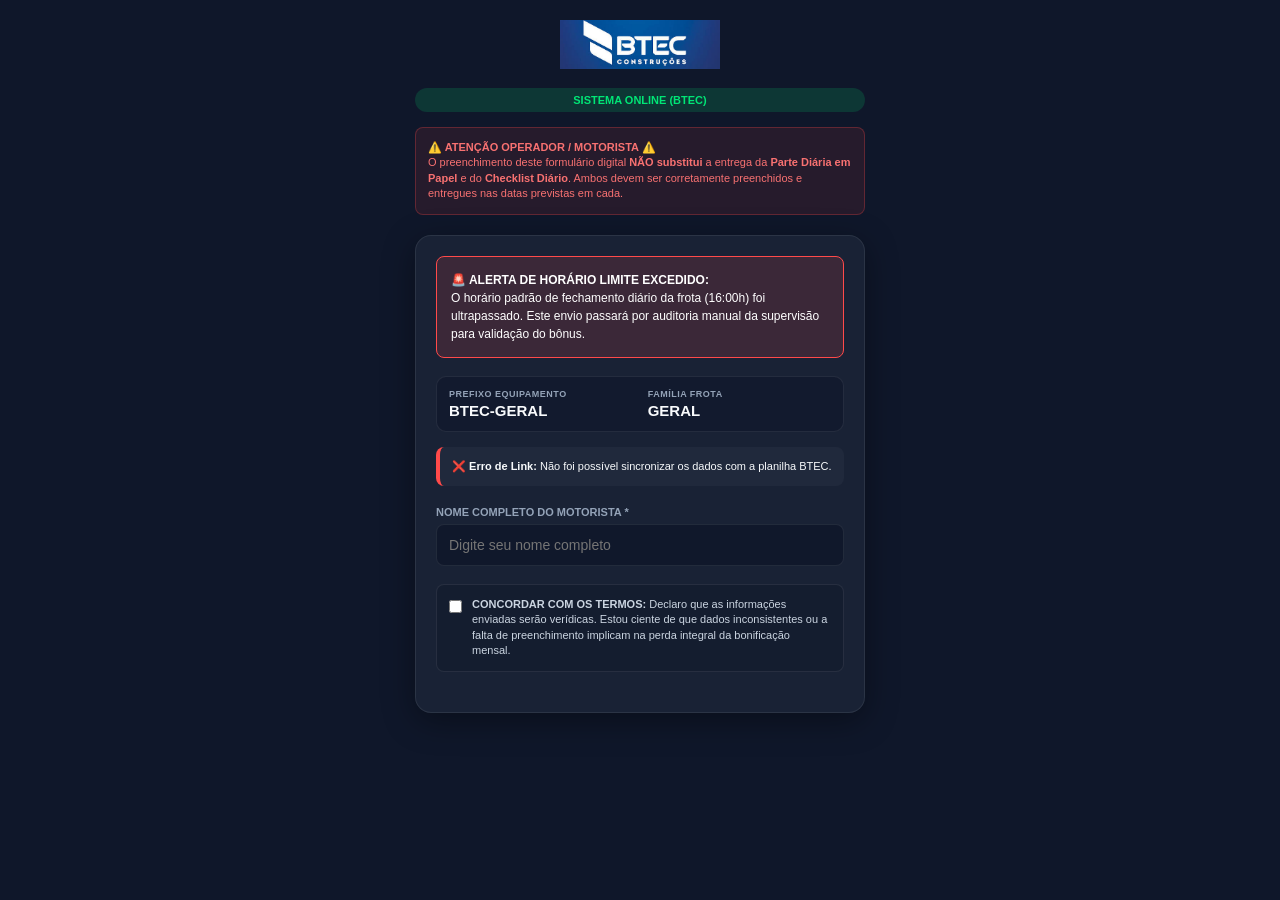
<file: index.html>
<!DOCTYPE html>
<html lang="pt-BR">
<head>
    <meta charset="UTF-8">
    <meta name="viewport" content="width=device-width, initial-scale=1.0">
    <title>BTEC - RDO Frota</title>
    <link rel="stylesheet" href="style.css">
    <link rel="manifest" href="manifest.json">
</head>
<body>
    <div class="container-app">
        <header class="header-logo">
            <img src="images.png" alt="BTEC Construções" class="logo-btec">
        </header>

        <div class="status-barra-rede" id="status-rede">Conectado à Nuvem</div>

        <div class="banner-aviso-obrigatorio texto-centralizado">
      <strong>⚠️ ATENÇÃO OPERADOR / MOTORISTA ⚠️</strong><br>
O preenchimento deste formulário digital <strong>NÃO substitui</strong> a entrega da <strong>Parte Diária em Papel</strong> e do <strong>Checklist Diário</strong>. Ambos devem ser corretamente preenchidos e entregues nas datas previstas em cada.
        </div>

        <form id="form-registro" class="glass-form">
            <div class="qr-info-box">
                <div class="info-grupo">
                    <span class="info-titulo">PREFIXO EQUIPAMENTO</span>
                    <div class="info-valor" id="txt-prefixo">Carregando...</div>
                </div>
                <div class="info-grupo">
                    <span class="info-titulo">FAMÍLIA FROTA</span>
                    <div class="info-valor" id="txt-familia">Carregando...</div>
                </div>
            </div>

            <div id="assistente-ia" class="status-box-ia texto-centralizado">
                🤖 Inicializando assistente BTEC...
            </div>

            <div class="campo-base">
                <label for="nome-motorista">NOME COMPLETO DO MOTORISTA *</label>
                <input type="text" id="nome-motorista" required placeholder="Digite seu nome completo">
            </div>

            <div class="card-consentimento">
                <label class="container-checkbox">
                    <input type="checkbox" id="chk-termos">
                    <span class="texto-checkbox">
                        <strong>CONCORDAR COM OS TERMOS:</strong> Declaro que as informações enviadas serão verídicas. Estou ciente de que dados inconsistentes ou a falta de preenchimento implicam na perda integral da bonificação mensal.
                    </span>
                </label>
            </div>

            <div id="bloco-perguntas-condicionais" style="display: none;">
                <div id="container-campos-dinamicos"></div>
                <button type="submit" id="btn-enviar" class="btn-principal">REGISTRAR OPERAÇÃO</button>
            </div>
        </form>
    </div>
    <script src="app.js"></script>
</body>
</html>
</file>
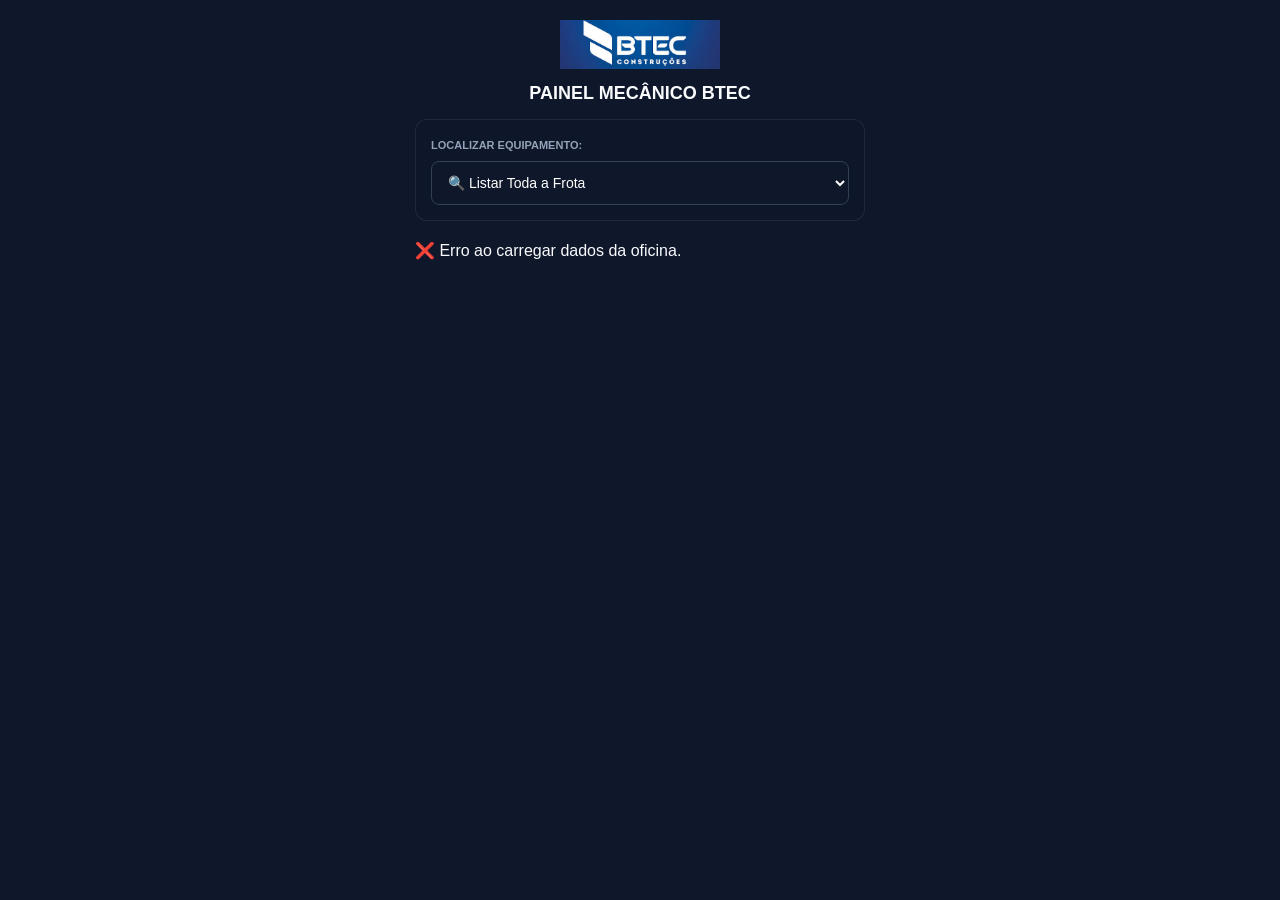
<file: mecanico.html>
<!DOCTYPE html>
<html lang="pt-BR">
<head>
    <meta charset="UTF-8">
    <meta name="viewport" content="width=device-width, initial-scale=1.0">
    <title>BTEC - Gestão de Oficina</title>
    <link rel="stylesheet" href="style.css">
    <style>
        .filtro-container {
            margin-bottom: 20px;
            padding: 15px;
            background: rgba(15, 23, 42, 0.5);
            border-radius: 12px;
            border: 1px solid var(--borda-glass);
        }
        .seletor-oficina {
            width: 100%;
            padding: 12px;
            background: #0f172a;
            color: #fff;
            border: 1px solid #334155;
            border-radius: 8px;
            font-size: 14px;
            margin-top: 8px;
        }
        .card-maquina {
            background: var(--card-glass);
            border: 1px solid var(--borda-glass);
            border-radius: 16px;
            padding: 18px;
            margin-bottom: 15px;
            backdrop-filter: blur(10px);
        }
        .cabecalho-card {
            display: flex;
            justify-content: space-between;
            align-items: flex-start;
            border-bottom: 1px solid rgba(255,255,255,0.05);
            padding-bottom: 10px;
            margin-bottom: 12px;
        }
        .prefixo-destaque { font-size: 18px; font-weight: bold; color: #fff; }
        .familia-sub { font-size: 11px; color: var(--cor-subtext); text-transform: uppercase; }
        
        .grid-detalhes {
            display: grid;
            grid-template-columns: 1fr 1fr;
            gap: 10px;
            margin-bottom: 15px;
        }
        .item-detalhe {
            background: rgba(0,0,0,0.2);
            padding: 8px;
            border-radius: 6px;
        }
        .detalhe-titulo { font-size: 9px; color: #64748b; font-weight: bold; text-transform: uppercase; display: block; }
        .detalhe-valor { font-size: 12px; color: #e2e8f0; }

        .status-tag {
            padding: 4px 10px;
            border-radius: 20px;
            font-size: 10px;
            font-weight: bold;
            text-transform: uppercase;
        }
        .tag-liberado { background: rgba(0, 230, 118, 0.15); color: #00e676; border: 1px solid rgba(0, 230, 118, 0.3); }
        .tag-bloqueado { background: rgba(255, 74, 74, 0.15); color: #ff4a4a; border: 1px solid rgba(255, 74, 74, 0.3); }

        .acoes-oficina { display: flex; gap: 10px; }
        .btn-oficina {
            flex: 1;
            padding: 12px;
            border: none;
            border-radius: 8px;
            font-size: 12px;
            font-weight: bold;
            cursor: pointer;
            transition: transform 0.1s;
        }
        .btn-oficina:active { transform: scale(0.95); }
        .btn-liberar { background: #00e676; color: #0f172a; }
        .btn-bloquear { background: #ff4a4a; color: #fff; }

        /* ESTILOS DO MODAL SUSPENSO FORÇADO */
        .modal-oficina {
            display: none;
            position: fixed;
            top: 0; left: 0; width: 100%; height: 100%;
            background: rgba(15, 23, 42, 0.9);
            z-index: 9999;
            justify-content: center;
            align-items: center;
            padding: 20px;
        }
        .modal-conteudo {
            background: #1e293b;
            border: 1px solid #334155;
            padding: 20px;
            border-radius: 16px;
            width: 100%;
            max-width: 400px;
            box-shadow: 0 10px 25px rgba(0,0,0,0.5);
        }
        .modal-conteudo h3 { margin-top: 0; margin-bottom: 15px; font-size: 16px; color: #fff; }
        .modal-conteudo label { font-size: 11px; font-weight: bold; color: #94a3b8; display: block; margin-top: 12px; }
        .modal-botoes { display: flex; gap: 10px; margin-top: 20px; }
    </style>
</head>
<body>
    <div class="container-app">
        <header class="header-logo texto-centralizado">
            <img src="images.png" alt="BTEC" class="logo-btec">
            <h1 style="font-size: 18px; margin-top: 10px;">PAINEL MECÂNICO BTEC</h1>
        </header>

        <div class="filtro-container">
            <label style="font-size: 11px; font-weight: bold; color: var(--cor-subtext);">LOCALIZAR EQUIPAMENTO:</label>
            <select id="select-frota" class="seletor-oficina" onchange="filtrarFrota()">
                <option value="TODOS">🔍 Listar Toda a Frota</option>
            </select>
        </div>

        <div id="lista-cards-oficina">
            <p class="texto-centralizado" style="color: var(--cor-subtext);">Sincronizando com a nuvem...</p>
        </div>
    </div>

    <div id="modalAcao" class="modal-oficina">
        <div class="modal-conteudo">
            <h3 id="modalTitulo">Atualizar Equipamento</h3>
            <form id="formOficina" onsubmit="salvarStatusOficina(event)">
                <input type="hidden" id="modalPrefixo">
                <input type="hidden" id="modalStatus">

                <label>NOME DO RESPONSÁVEL TÉCNICO *</label>
                <input type="text" id="mecanicoNome" class="seletor-oficina" required placeholder="Digite seu nome">

                <label>SITUAÇÃO / MOTIVO DO CHAMADO *</label>
                <select id="mecanicoMotivo" class="seletor-oficina" required>
                    <option value="">Selecione um motivo...</option>
                    <option value="Manutenção Corretiva">🔧 Manutenção Corretiva</option>
                    <option value="Manutenção Preventiva Padrão">📅 Manutenção Preventiva Padrão</option>
                    <option value="Troca de Pneus / Rodeiro">🛞 Troca de Pneus / Rodeiro</option>
                    <option value="Aguardando Peças de Reposição">⏳ Aguardando Peças de Reposição</option>
                    <option value="Revisão Periódica Concluída">✅ Revisão Periódica Concluída</option>
                    <option value="Liberação de Pátio / Operacional">🚀 Liberação de Pátio / Operacional</option>
                </select>

                <label>FOTO DO EQUIPAMENTO / COMPROVANTE (OPCIONAL)</label>
                <input type="file" id="mecanicoFoto" class="seletor-oficina" accept="image/*" capture="environment" style="background:transparent; border:none; padding:5px 0;">

                <label>DETALHES / OBSERVAÇÕES ADICIONAIS</label>
                <input type="text" id="mecanicoObs" class="seletor-oficina" placeholder="Escreva observações extras se houver">

                <div class="modal-botoes">
                    <button type="button" class="btn-oficina" style="background:#475569; color:#fff;" onclick="fecharModal()">CANCELAR</button>
                    <button type="submit" class="btn-oficina btn-liberar" style="background:#00e676;">CONFIRMAR</button>
                </div>
            </form>
        </div>
    </div>

    <script>
        // Ajuste com a URL do seu Deploy ativo do Apps Script
        const GOOGLE_SCRIPT_URL = "https://script.google.com/macros/s/AKfycbwCuSg7QuzCwGnG42TGSrtcVl14lSaq_X5WEzOt4Fv93L7EgS13rah9MZyQp0wsJ564/exec"; 
        let frotaCompleta = [];

        async function carregarOficina() {
            try {
                const response = await fetch(`${GOOGLE_SCRIPT_URL}?acao=listar_frota`);
                frotaCompleta = await response.json();
                
                const select = document.getElementById("select-frota");
                if(select.options.length === 1) {
                    frotaCompleta.forEach(m => {
                        const opt = document.createElement("option");
                        opt.value = m.prefixo;
                        opt.textContent = `${m.prefixo} - ${m.familia}`;
                        select.appendChild(opt);
                    });
                }
                renderizarCards(frotaCompleta);
            } catch (e) {
                document.getElementById("lista-cards-oficina").innerHTML = "❌ Erro ao carregar dados da oficina.";
            }
        }

        function renderizarCards(dados) {
            const container = document.getElementById("lista-cards-oficina");
            container.innerHTML = "";

            dados.forEach(m => {
                const card = document.createElement("div");
                card.className = "card-maquina";

                let htmlDetalhes = "";
                if (m.observacao) {
                    const partes = m.observacao.split(" | ");
                    partes.forEach(p => {
                        if (p.includes(":")) {
                            const [label, valor] = p.split(": ");
                            htmlDetalhes += `
                                <div class="item-detalhe">
                                    <span class="detalhe-titulo">${label}</span>
                                    <span class="detalhe-valor">${valor}</span>
                                </div>
                            `;
                        }
                    });
                }

                card.innerHTML = `
                    <div class="cabecalho-card">
                        <div>
                            <span class="familia-sub">${m.familia}</span>
                            <div class="prefixo-destaque">${m.prefixo}</div>
                        </div>
                        <span class="status-tag ${m.status === 'BLOQUEADO' ? 'tag-bloqueado' : 'tag-liberado'}">
                            ${m.status}
                        </span>
                    </div>

                    <div class="grid-detalhes">
                        ${htmlDetalhes || '<span style="font-size:10px; color:#64748b">Sem dados patrimoniais</span>'}
                    </div>

                    <div class="acoes-oficina">
                        <button class="btn-oficina btn-liberar" onclick="abrirModal('${m.prefixo}', 'LIBERADO')">LIBERAR</button>
                        <button class="btn-oficina btn-bloquear" onclick="abrirModal('${m.prefixo}', 'BLOQUEADO')">BLOQUEAR</button>
                    </div>
                `;
                container.appendChild(card);
            });
        }

        function filtrarFrota() {
            const val = document.getElementById("select-frota").value;
            if (val === "TODOS") {
                renderizarCards(frotaCompleta);
            } else {
                const filtrado = frotaCompleta.filter(m => m.prefixo === val);
                renderizarCards(filtrado);
            }
        }

        function abrirModal(prefixo, status) {
            document.getElementById("modalPrefixo").value = prefixo;
            document.getElementById("modalStatus").value = status;
            document.getElementById("modalTitulo").innerHTML = `Configurar <strong>${prefixo}</strong> como <span style="color:${status==='BLOQUEADO'?'#ff4a4a':'#00e676'}">${status}</span>`;
            document.getElementById("modalAcao").style.display = "flex";
        }

        function fecharModal() {
            document.getElementById("formOficina").reset();
            document.getElementById("modalAcao").style.display = "none";
        }

        async function salvarStatusOficina(event) {
            event.preventDefault();

            const prefixo = document.getElementById("modalPrefixo").value;
            const status = document.getElementById("modalStatus").value;
            const mecanico = document.getElementById("mecanicoNome").value;
            const motivo = document.getElementById("mecanicoMotivo").value;
            const obsExtra = document.getElementById("mecanicoObs").value;
            const arquivoInput = document.getElementById("mecanicoFoto");

            let logFoto = "Nenhuma foto anexada";
            if(arquivoInput.files[0]) {
                logFoto = `Arquivo Anexado: ${arquivoInput.files[0].name}`;
            }

            // Junta as seleções e a observação para gravar na aba do Google Sheets
            const observacaoFinalCompleta = `[${motivo}] ${obsExtra} (${logFoto})`;

            const payload = {
                tipo_envio: "mecanico",
                prefixo: prefixo,
                status: status,
                mecanico: mecanico,
                observacao: observacaoFinalCompleta
            };

            try {
                fecharModal();
                document.getElementById("lista-cards-oficina").innerHTML = `<p class="texto-centralizado" style="color:#00e676;">⏳ Salvando dados de manutenção de ${prefixo} no banco cloud...</p>`;
                
                await fetch(GOOGLE_SCRIPT_URL, {
                    method: "POST",
                    mode: "no-cors",
                    body: JSON.stringify(payload)
                });

                alert(`Status do equipamento ${prefixo} processado!`);
                carregarOficina();
            } catch (e) {
                alert("Falha de comunicação.");
                carregarOficina();
            }
        }

        window.onload = carregarOficina;
    </script>
</body>
</html>
</file>
<file: style.css>
:root {
    --fundo-dark: #0f172a;
    --card-glass: rgba(30, 41, 59, 0.7);
    --borda-glass: rgba(255, 255, 255, 0.08);
    --btec-azul: #1e40af;
    --cor-texto: #f8fafc;
    --cor-subtext: #94a3b8;
}

* {
    box-sizing: border-box;
    margin: 0;
    padding: 0;
    font-family: -apple-system, BlinkMacSystemFont, "Segoe UI", Roboto, Helvetica, Arial, sans-serif;
}

body {
    background-color: var(--fundo-dark);
    color: var(--cor-texto);
    display: flex;
    justify-content: center;
    padding: 20px 10px;
    min-height: 100vh;
}

.container-app {
    width: 100%;
    max-width: 450px;
}

.header-logo {
    text-align: center;
    margin-bottom: 15px;
}

.logo-btec {
    max-width: 160px;
    height: auto;
}

.status-barra-rede {
    text-align: center;
    font-size: 11px;
    font-weight: bold;
    padding: 6px;
    border-radius: 20px;
    margin-bottom: 15px;
    text-transform: uppercase;
}

.status-barra-rede.online {
    background: rgba(0, 230, 118, 0.15);
    color: #00e676;
}

.status-barra-rede.offline {
    background: rgba(255, 145, 0, 0.15);
    color: #ff9100;
}

.banner-aviso-obrigatorio {
    background: rgba(239, 68, 68, 0.1);
    border: 1px solid rgba(239, 68, 68, 0.3);
    color: #f87171;
    font-size: 11px;
    padding: 12px;
    border-radius: 8px;
    margin-bottom: 20px;
    line-height: 1.4;
}

.glass-form {
    background: var(--card-glass);
    border: 1px solid var(--borda-glass);
    backdrop-filter: blur(12px);
    -webkit-backdrop-filter: blur(12px);
    border-radius: 16px;
    padding: 20px;
    box-shadow: 0 8px 32px 0 rgba(0, 0, 0, 0.37);
}

.qr-info-box {
    display: flex;
    justify-content: space-between;
    background: rgba(15, 23, 42, 0.6);
    padding: 12px;
    border-radius: 10px;
    border: 1px solid var(--borda-glass);
    margin-bottom: 15px;
}

.info-grupo {
    display: flex;
    flex-direction: column;
    width: 48%;
}

.info-titulo {
    font-size: 9px;
    color: var(--cor-subtext);
    font-weight: bold;
    letter-spacing: 0.5px;
}

.info-valor {
    font-size: 15px;
    font-weight: bold;
    margin-top: 3px;
}

.status-box-ia {
    background: rgba(255, 255, 255, 0.03);
    padding: 12px;
    font-size: 11px;
    border-radius: 8px;
    line-height: 1.4;
    margin-bottom: 20px;
}

.campo-base {
    margin-bottom: 18px;
}

.campo-base label {
    display: block;
    font-size: 11px;
    font-weight: bold;
    color: var(--cor-subtext);
    margin-bottom: 6px;
}

.campo-base input, .campo-base select {
    width: 100%;
    padding: 12px;
    background: rgba(15, 23, 42, 0.8);
    border: 1px solid var(--borda-glass);
    border-radius: 8px;
    color: #fff;
    font-size: 14px;
    transition: all 0.3s ease;
}

.campo-base input:focus, .campo-base select:focus {
    outline: none;
    border-color: #3b82f6;
    box-shadow: 0 0 0 2px rgba(59, 130, 246, 0.2);
}

.card-consentimento {
    background: rgba(15, 23, 42, 0.4);
    border: 1px solid var(--borda-glass);
    padding: 12px;
    border-radius: 8px;
    margin-bottom: 20px;
}

.container-checkbox {
    display: flex;
    align-items: flex-start;
    cursor: pointer;
}

.container-checkbox input {
    margin-top: 3px;
    margin-right: 10px;
}

.texto-checkbox {
    font-size: 11px;
    line-height: 1.4;
    color: #cbd5e1;
}

.btn-principal {
    width: 100%;
    padding: 14px;
    background: #fff;
    color: #0f172a;
    border: none;
    border-radius: 8px;
    font-size: 14px;
    font-weight: bold;
    cursor: pointer;
    transition: all 0.2s ease;
    text-transform: uppercase;
}

.btn-principal:hover {
    background: #e2e8f0;
}

.btn-principal:disabled {
    background: #475569;
    color: #94a3b8;
    cursor: not-allowed;
}
</file>
